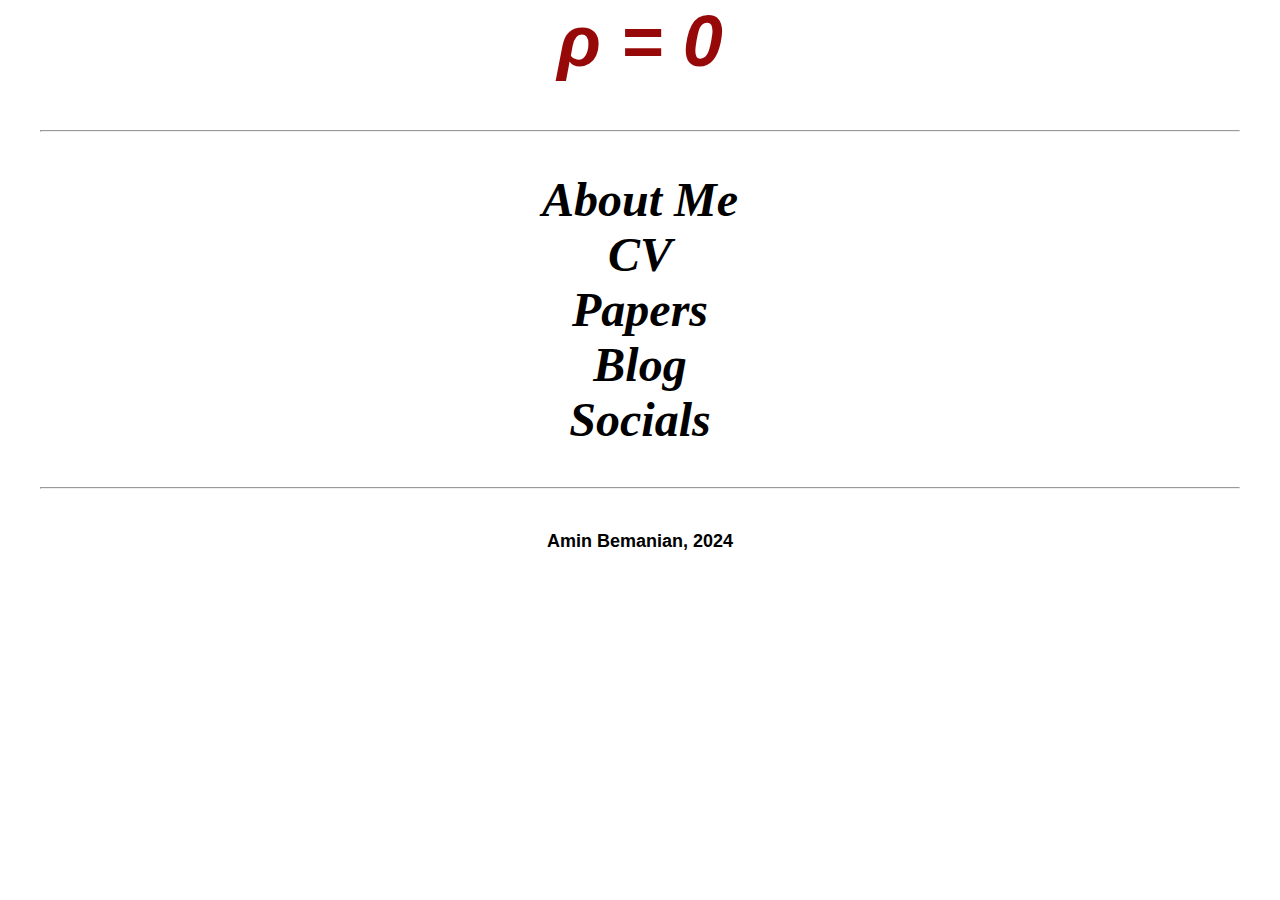
<file: index.html>
<html>
    <head>
        <link rel ="stylesheet" href="styles.css">
        <title>ρ = 0</title>
    </head>
    <body>
        <h1>ρ = 0</h1>
        <hr />
        <h2>
            <a href ="about.html">About Me</a><br />
            <a href ="CV_AminBemanian.pdf">CV</a><br />
            <a href="https://scholar.google.com/citations?user=vbKfGzwAAAAJ&hl=en&oi=ao">Papers </a> <br />
            <a href="http://rhozero.wordpress.com">Blog</a> <br />
            <a href ="socials.html">Socials</a><br />
        </h2>
        <hr />
        <h6>
            Amin Bemanian, 2024 <br />
        </h6>
    </body>
</html>
</file>
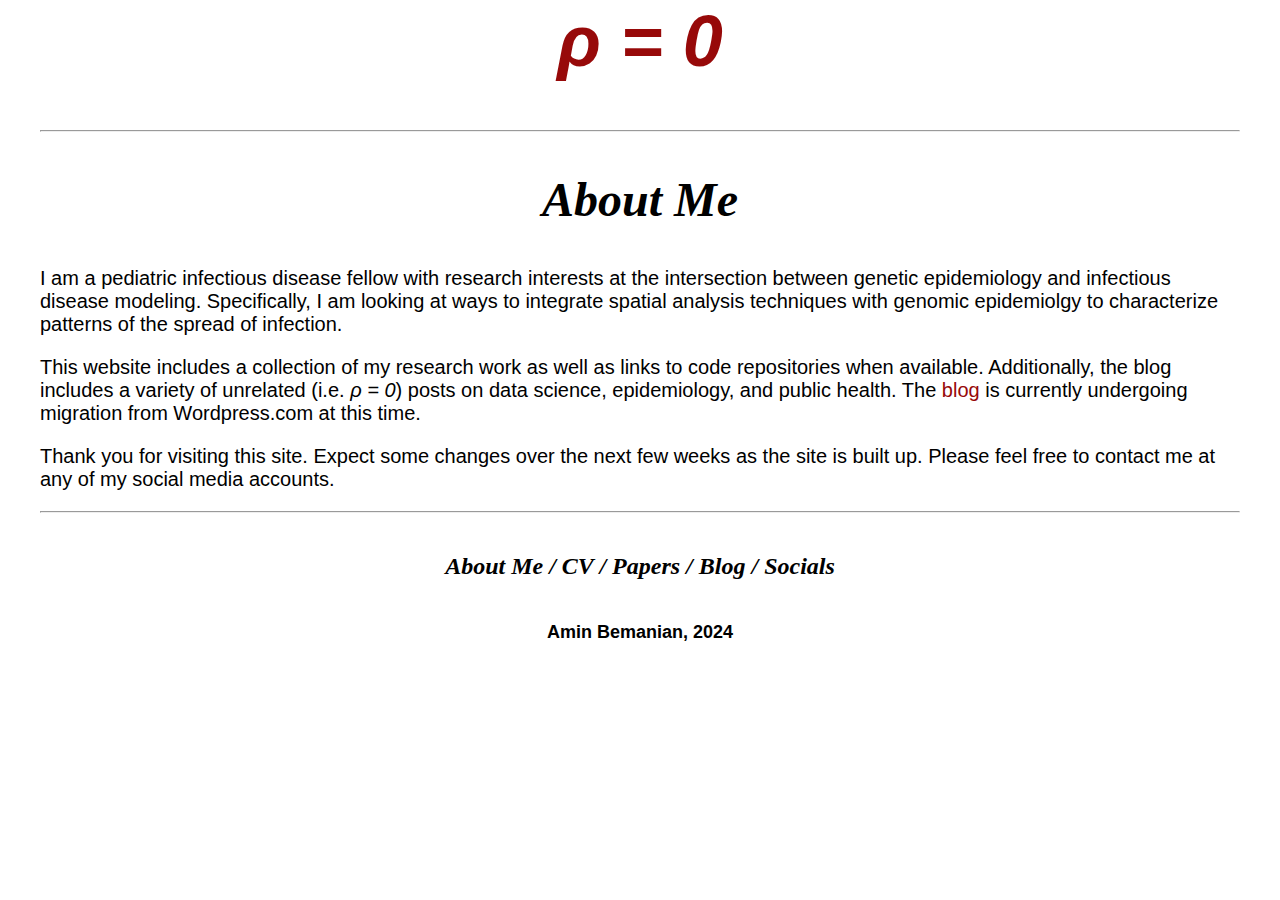
<file: about.html>
<html>
    <head>
        <link rel ="stylesheet" href="styles.css">
        <title>About Me</title>
    </head>
    <body>
        <h1><a href="index.html">ρ = 0</a></h1>
        <hr />
        
        <h2>
            About Me <br />
        </h2>
        
        <p class="site_body">
            I am a pediatric infectious disease fellow with research interests at the intersection between genetic epidemiology and infectious disease modeling. Specifically, I am looking at ways to integrate spatial analysis techniques with genomic epidemiolgy to characterize patterns of the spread of infection.
        </p>
        <p class ="site_body"> 
            This website includes a collection of my research work as well as links to code repositories when available. Additionally, the blog includes a variety of unrelated (i.e. <i>ρ = 0</i>) posts on data science, epidemiology, and public health. The <a class="in_text" href="http://rhozero.wordpress.com">blog</a> is currently undergoing migration from Wordpress.com at this time.
        </p>
        <p class="site_body">
            Thank you for visiting this site. Expect some changes over the next few weeks as the site is built up. Please feel free to contact me at any of my social media accounts.
        </p>

        <hr />
        
        <h5>
            About Me / <a href ="CV_AminBemanian.pdf">CV</a> / <a href="https://scholar.google.com/citations?user=vbKfGzwAAAAJ&hl=en&oi=ao">Papers</a> / <a href="http://rhozero.wordpress.com">Blog</a> / <a href ="socials.html">Socials</a>
        </h5>
        <h6>
            Amin Bemanian, 2024 <br />
        </h6>
    </body>
</html>
</file>
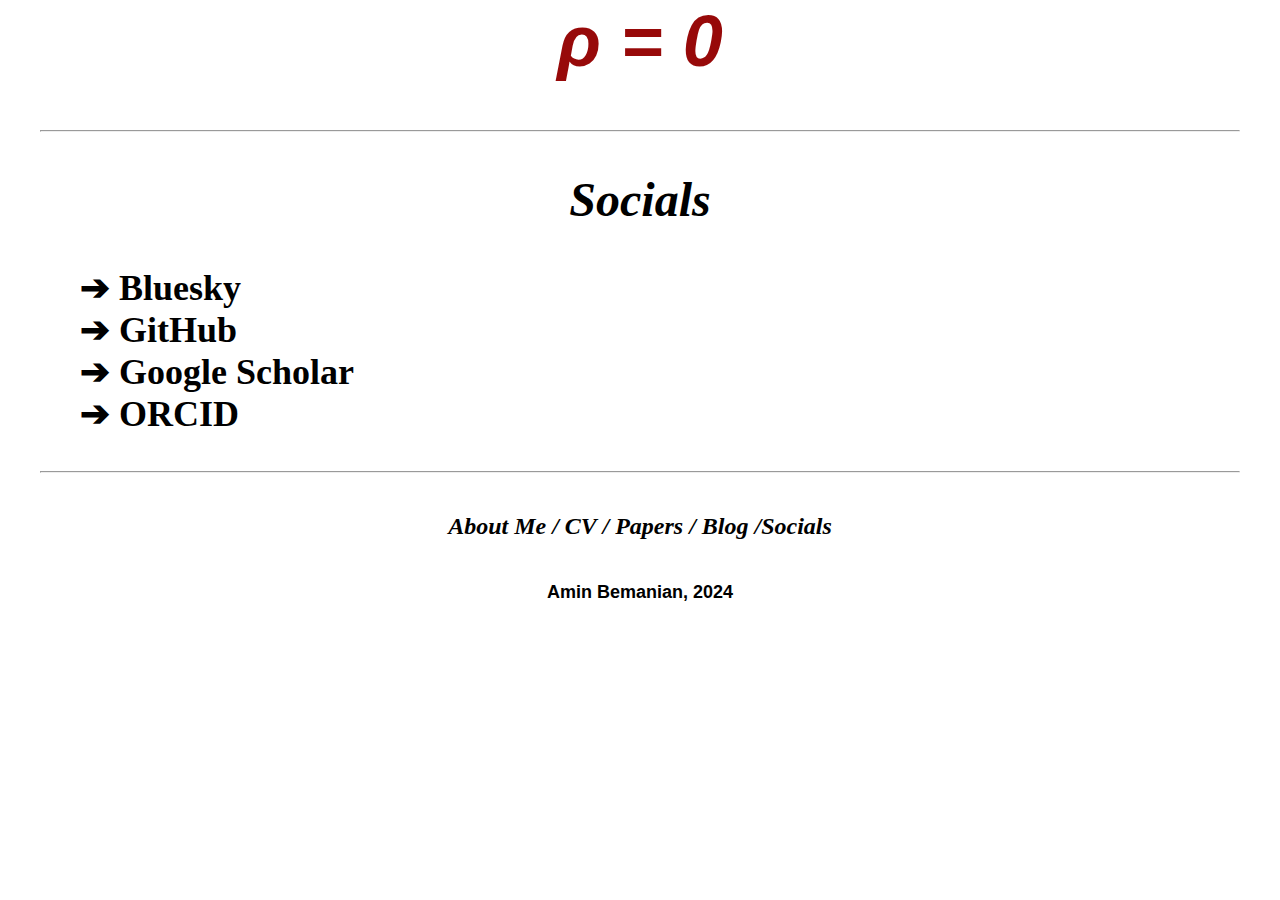
<file: socials.html>
<html>
    <head>
        <link rel ="stylesheet" href="styles.css">
        <title>Socials</title>
    </head>
    <body>
        <h1><a href="index.html">ρ = 0</a></h1>
        <hr />
        
        <h2>
            Socials <br />
        </h2>
        <h3> 
            <ul class="in">
                <a href ="https://bsky.app/profile/aminsense.bsky.social"><li>Bluesky</li></a>
                <a href ="https://github.com/abemanian"><li>GitHub</li></a>
                <a href ="https://scholar.google.com/citations?user=vbKfGzwAAAAJ&hl=en&oi=ao"><li>Google Scholar</li></a>                
                <a href ="https://orcid.org/0000-0003-0296-2345"><li>ORCID</li></a>
            </ul>
        </h3>

        <hr />
        
        <h5>
            <a href="about.html">About Me</a> / <a href ="CV_AminBemanian.pdf">CV</a> / <a href="https://scholar.google.com/citations?user=vbKfGzwAAAAJ&hl=en&oi=ao">Papers</a> / <a href="http://rhozero.wordpress.com">Blog</a> /Socials
        </h5>
        <h6>
            Amin Bemanian, 2024 <br />
        </h6>
    </body>
</html>
</file>
<file: styles.css>
body{
    max-width: 1200px;
    margin: 0 auto;
    padding: 0 20px;
}
h1 {
    color: rgb(151, 9, 9);
    font-family: "Vollkorn",Helvetica, Arial, sans-serif;
    font-size: 72px;
    text-align: center;
    font-style: italic;
}

h2 {
    font-family: Georgia, 'Times New Roman', Times, serif;
    font-size: 48px;
    text-align: center;
    font-style: italic;
}

h3 {
    font-family: Georgia, 'Times New Roman', Times, serif;
    font-size: 36px;
    font-style: bold;
}

h5 {
    font-family: Georgia, 'Times New Roman', Times, serif;
    font-size: 24px;
    text-align: center;
    font-style: italic
}
h6{
    font-family: Arial;
    font-size: 18px;
    text-align: center;
}

a{
    color: inherit;
    text-decoration: none;
}
a:visited,
a:active{
    color: inherit;
}

a:hover{
    color: rgb(225, 100, 100);
}

.in_text{
    color: rgb(151, 9, 9)
}

.site_body{
    font-family: Arial, sans-serif;
    text-align: left;
    font-size: 20px;    
}

ul.in{
    text-align: inherit;
    list-style-position: inside;
    list-style-type: " ➔ "
}
</file>
